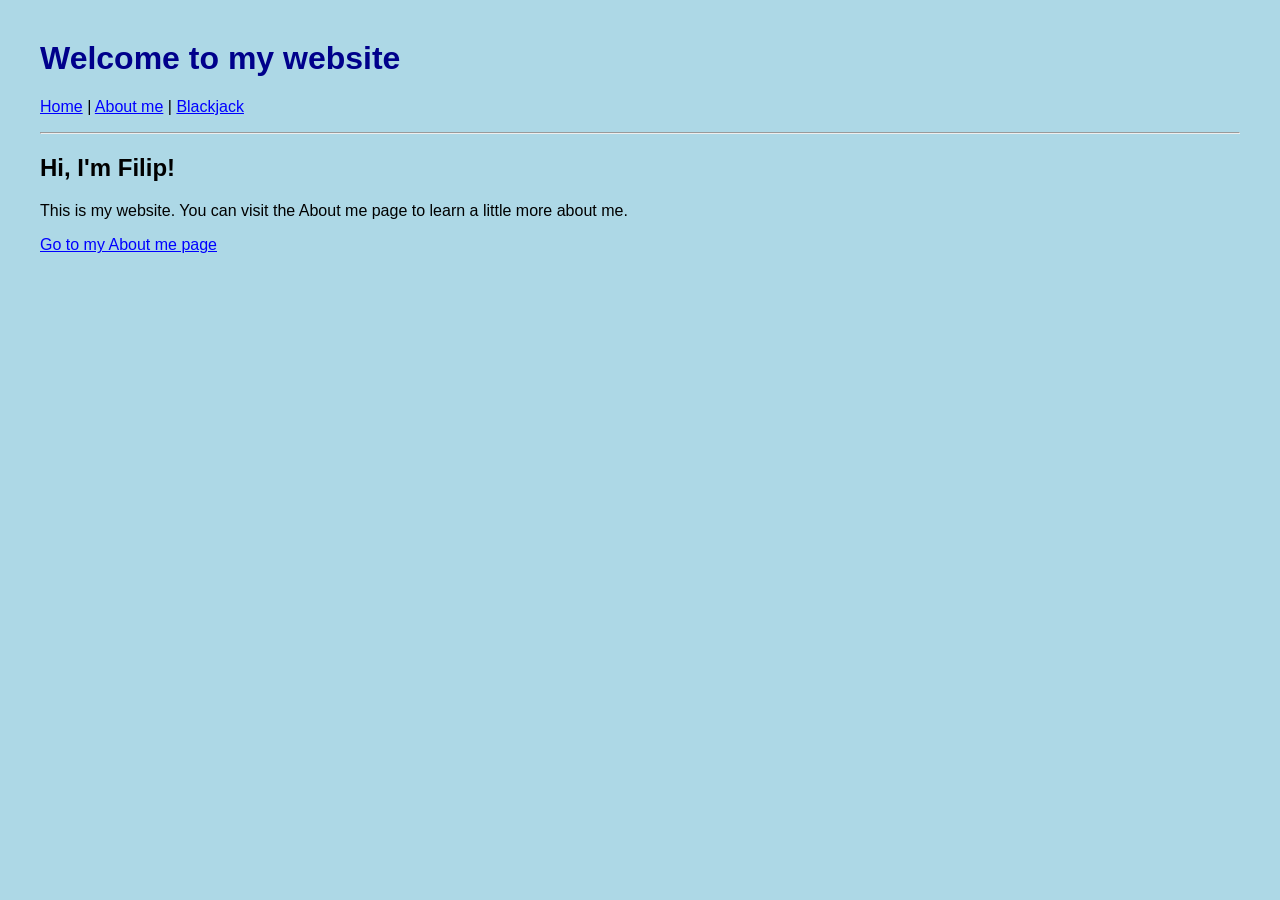
<file: index.html>
<!DOCTYPE html>
<html lang="en">
<head>
  <meta charset="UTF-8">
  <meta name="viewport" content="width=device-width, initial-scale=1.0">
  <title>Filip's Website</title>
  <link rel="stylesheet" href="style.css">
</head>
<body>
  <h1>Welcome to my website</h1>

  <p>
    <a href="index.html">Home</a> |
    <a href="about.html">About me</a> |
    <a href="blackjack.html">Blackjack</a>
  </p>

  <hr>

  <h2>Hi, I'm Filip!</h2>
  <p>This is my website. You can visit the About me page to learn a little more about me.</p>

  <p><a href="about.html">Go to my About me page</a></p>
</body>
</html>
</file>
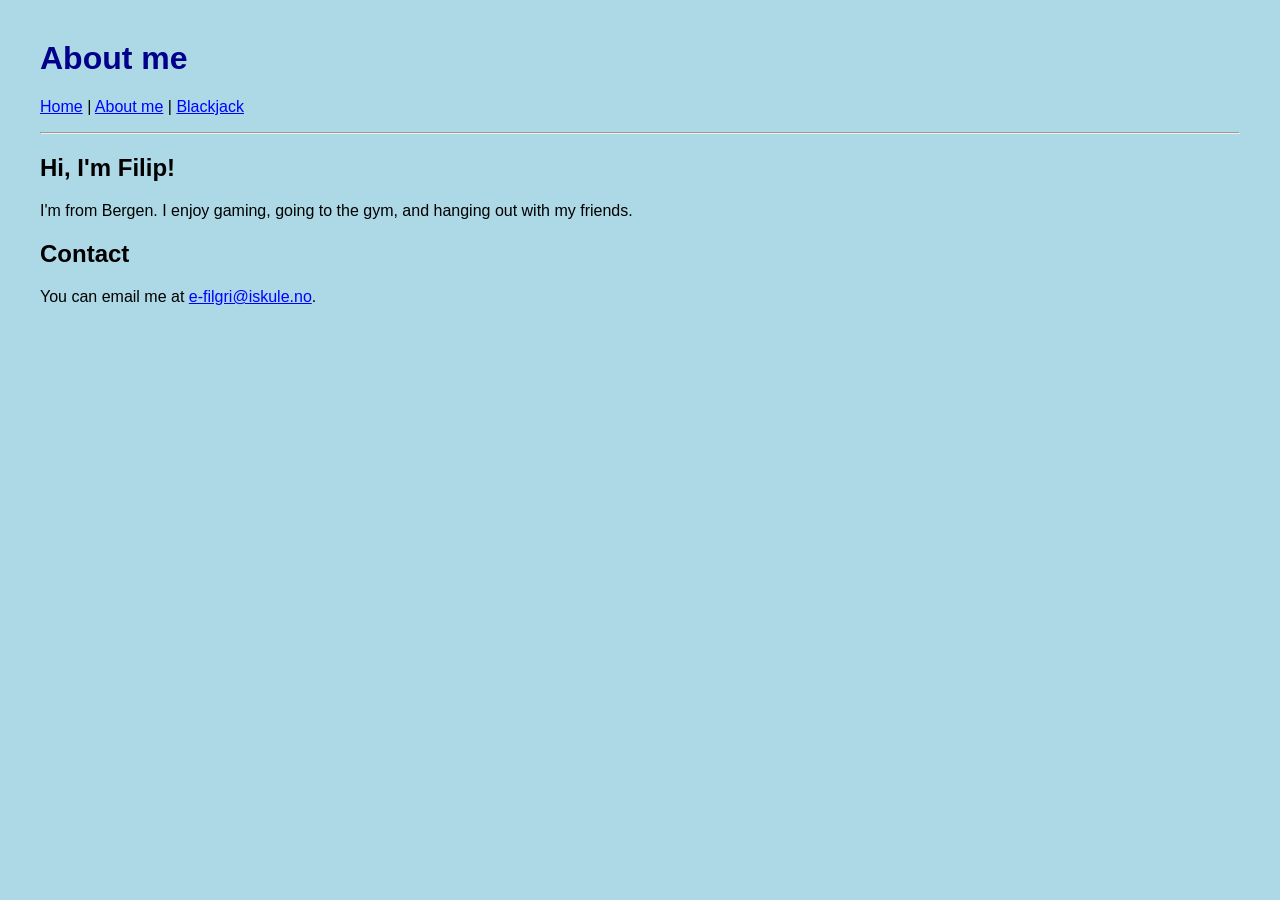
<file: about.html>
<!DOCTYPE html>
<html lang="en">
<head>
  <meta charset="UTF-8">
  <meta name="viewport" content="width=device-width, initial-scale=1.0">
  <title>About me - Filip's Website</title>
  <link rel="stylesheet" href="style.css">
</head>
<body>
  <h1>About me</h1>

  <p>
    <a href="index.html">Home</a> |
    <a href="about.html">About me</a> |
    <a href="blackjack.html">Blackjack</a>
  </p>

  <hr>

  <h2>Hi, I'm Filip!</h2>
  <p>I'm from Bergen. I enjoy gaming, going to the gym, and hanging out with my friends.</p>

  <h2>Contact</h2>
  <p>You can email me at <a href="mailto:e-filgri@iskule.no">e-filgri@iskule.no</a>.</p>
</body>
</html>
</file>
<file: style.css>
body {
  background-color: lightblue;
  color: black;
  font-family: Arial, sans-serif;
  margin: 40px;
}

h1 {
  color: darkblue;
}

a {
  color: blue;
}

.blackjack-page {
  margin: 0;
  min-height: 100vh;
  color: #f7f5ef;
  background: #101b19;
  font-family: Arial, sans-serif;
}

.site-header {
  display: flex;
  align-items: center;
  justify-content: space-between;
  gap: 24px;
  padding: 18px max(24px, calc((100vw - 1120px) / 2));
  border-bottom: 1px solid rgba(255, 255, 255, 0.12);
}

.site-header a {
  color: #e4e9e1;
  text-decoration: none;
}

.site-header nav {
  display: flex;
  flex-wrap: wrap;
  gap: 22px;
}

.site-header nav a[aria-current="page"] {
  color: #f4cf7a;
}

.site-brand {
  font-weight: 700;
}

.blackjack-main {
  width: min(100% - 32px, 1000px);
  margin: 0 auto;
  padding: 52px 0 64px;
}

.blackjack-intro {
  max-width: 620px;
  margin: 0 auto 32px;
  text-align: center;
}

.blackjack-intro h1 {
  margin: 4px 0 12px;
  color: #f7f5ef;
  font-size: clamp(2.5rem, 7vw, 4.5rem);
}

.blackjack-intro > p:last-child,
.muted,
.game-note {
  color: #bdc9c2;
  line-height: 1.6;
}

.eyebrow {
  margin: 0;
  color: #f4cf7a;
  font-size: 0.75rem;
  font-weight: 700;
  letter-spacing: 0.16em;
  text-transform: uppercase;
}

.connection-banner,
.join-panel,
.table-panel {
  border: 1px solid rgba(255, 255, 255, 0.12);
  border-radius: 18px;
  background: #192622;
  box-shadow: 0 18px 50px rgba(0, 0, 0, 0.2);
}

.connection-banner {
  margin-bottom: 20px;
  padding: 16px 20px;
  color: #f4cf7a;
  line-height: 1.5;
}

.join-panel {
  display: grid;
  grid-template-columns: 0.8fr 1.2fr;
  gap: 24px 40px;
  padding: 32px;
}

.join-panel h2,
.table-toolbar h2 {
  margin: 8px 0;
  color: #f7f5ef;
}

.join-panel .muted {
  margin: 0;
}

.join-form {
  display: grid;
  gap: 16px;
}

.join-form label {
  display: grid;
  gap: 8px;
  color: #e8eee9;
  font-size: 0.9rem;
  font-weight: 700;
}

.join-form input {
  box-sizing: border-box;
  width: 100%;
  border: 1px solid #50615a;
  border-radius: 8px;
  padding: 12px 14px;
  color: #f7f5ef;
  background: #101b19;
  font: inherit;
}

.join-form input:focus {
  outline: 2px solid #f4cf7a;
  outline-offset: 2px;
}

.optional-label {
  color: #aebbb3;
  font-size: 0.78rem;
  font-weight: 400;
}

.button {
  border: 0;
  border-radius: 8px;
  padding: 12px 18px;
  font: inherit;
  font-weight: 700;
  cursor: pointer;
}

.button:disabled {
  cursor: not-allowed;
  opacity: 0.55;
}

.button-primary {
  color: #192019;
  background: #f4cf7a;
}

.button-primary:hover:not(:disabled) {
  background: #ffdd91;
}

.button-secondary {
  border: 1px solid #718179;
  color: #f7f5ef;
  background: transparent;
}

.button-secondary:hover:not(:disabled) {
  background: rgba(255, 255, 255, 0.08);
}

.form-error {
  grid-column: 1 / -1;
  margin: 0;
  color: #ffaaa1;
}

.table-panel {
  overflow: hidden;
  padding: 24px;
}

.table-toolbar,
.table-footer {
  display: flex;
  align-items: center;
  justify-content: space-between;
  gap: 16px;
}

.table-toolbar {
  margin-bottom: 20px;
}

.table-toolbar-actions {
  display: flex;
  flex-wrap: wrap;
  gap: 10px;
}

.table-toolbar h2 {
  margin-bottom: 0;
}

.table-toolbar h2 span {
  color: #f4cf7a;
  font-family: monospace;
  letter-spacing: 0.12em;
}

.felt {
  overflow: hidden;
  border: 8px solid #754b2b;
  border-radius: 48% / 17%;
  padding: 34px 24px 28px;
  background: radial-gradient(ellipse at center, #19734c 0%, #105b3c 64%, #0d4a32 100%);
  box-shadow: inset 0 0 0 2px #b18750, inset 0 0 45px rgba(0, 0, 0, 0.3);
}

.dealer-area,
.player-seat {
  text-align: center;
}

.dealer-area h3,
.player-seat h3 {
  margin: 0 0 10px;
  font-size: 1rem;
}

.cards {
  display: flex;
  min-height: 68px;
  justify-content: center;
  align-items: center;
  gap: 7px;
}

.playing-card {
  display: inline-grid;
  width: 46px;
  height: 64px;
  flex: 0 0 auto;
  place-items: center;
  border: 1px solid #d9d7d0;
  border-radius: 6px;
  color: #20251f;
  background: #fffdf5;
  box-shadow: 0 3px 6px rgba(0, 0, 0, 0.25);
  font-size: 1.1rem;
  font-weight: 700;
}

.red-card {
  color: #c73535;
}

.card-back {
  border-color: #f4cf7a;
  color: #f4cf7a;
  background: repeating-linear-gradient(45deg, #253e57, #253e57 5px, #304f6d 5px, #304f6d 10px);
}

.hand-score,
.chip-count {
  min-height: 1.2em;
  margin: 8px 0;
  color: #ecf3ed;
  font-size: 0.88rem;
}

.table-divider {
  display: flex;
  align-items: center;
  gap: 14px;
  margin: 22px 0;
  color: rgba(255, 255, 255, 0.55);
  font-size: 0.7rem;
  font-weight: 700;
  letter-spacing: 0.24em;
}

.table-divider::before,
.table-divider::after {
  height: 1px;
  flex: 1;
  background: rgba(255, 255, 255, 0.2);
  content: "";
}

.player-seats {
  display: grid;
  grid-template-columns: repeat(auto-fit, minmax(180px, 1fr));
  gap: 14px;
}

.player-seat {
  min-width: 0;
  border: 1px solid rgba(255, 255, 255, 0.18);
  border-radius: 12px;
  padding: 14px 10px;
  background: rgba(0, 0, 0, 0.12);
}

.player-seat.own-seat {
  border-color: #f4cf7a;
}

.player-seat.active-seat {
  box-shadow: 0 0 0 2px #f4cf7a;
}

.player-seat .cards {
  min-height: 60px;
  gap: 4px;
}

.player-seat .playing-card {
  width: 36px;
  height: 50px;
  font-size: 0.95rem;
}

.chip-count {
  color: #f4cf7a;
  font-weight: 700;
}

.game-message {
  min-height: 1.4em;
  margin: 18px 0;
  color: #f4cf7a;
  text-align: center;
  font-weight: 700;
}

.table-footer {
  align-items: flex-end;
}

.table-footer .muted {
  margin: 0;
}

.game-actions {
  display: flex;
  flex-wrap: wrap;
  gap: 10px;
}

.game-note {
  margin: 20px 0 0;
  text-align: center;
  font-size: 0.88rem;
}

@media (max-width: 640px) {
  .site-header {
    align-items: flex-start;
    flex-direction: column;
    gap: 12px;
    padding: 18px 20px;
  }

  .site-header nav {
    gap: 16px;
  }

  .blackjack-main {
    padding-top: 36px;
  }

  .join-panel {
    grid-template-columns: 1fr;
    gap: 20px;
    padding: 22px;
  }

  .table-panel {
    padding: 16px;
  }

  .table-toolbar,
  .table-footer {
    align-items: flex-start;
    flex-direction: column;
  }

  .table-toolbar-actions {
    width: 100%;
  }

  .table-toolbar-actions .button {
    flex: 1;
  }

  .felt {
    border-width: 5px;
    border-radius: 42% / 12%;
    padding: 32px 12px 20px;
  }

  .player-seats {
    grid-template-columns: 1fr;
  }

  .game-actions {
    width: 100%;
  }

  .game-actions .button {
    flex: 1;
  }
}
</file>
